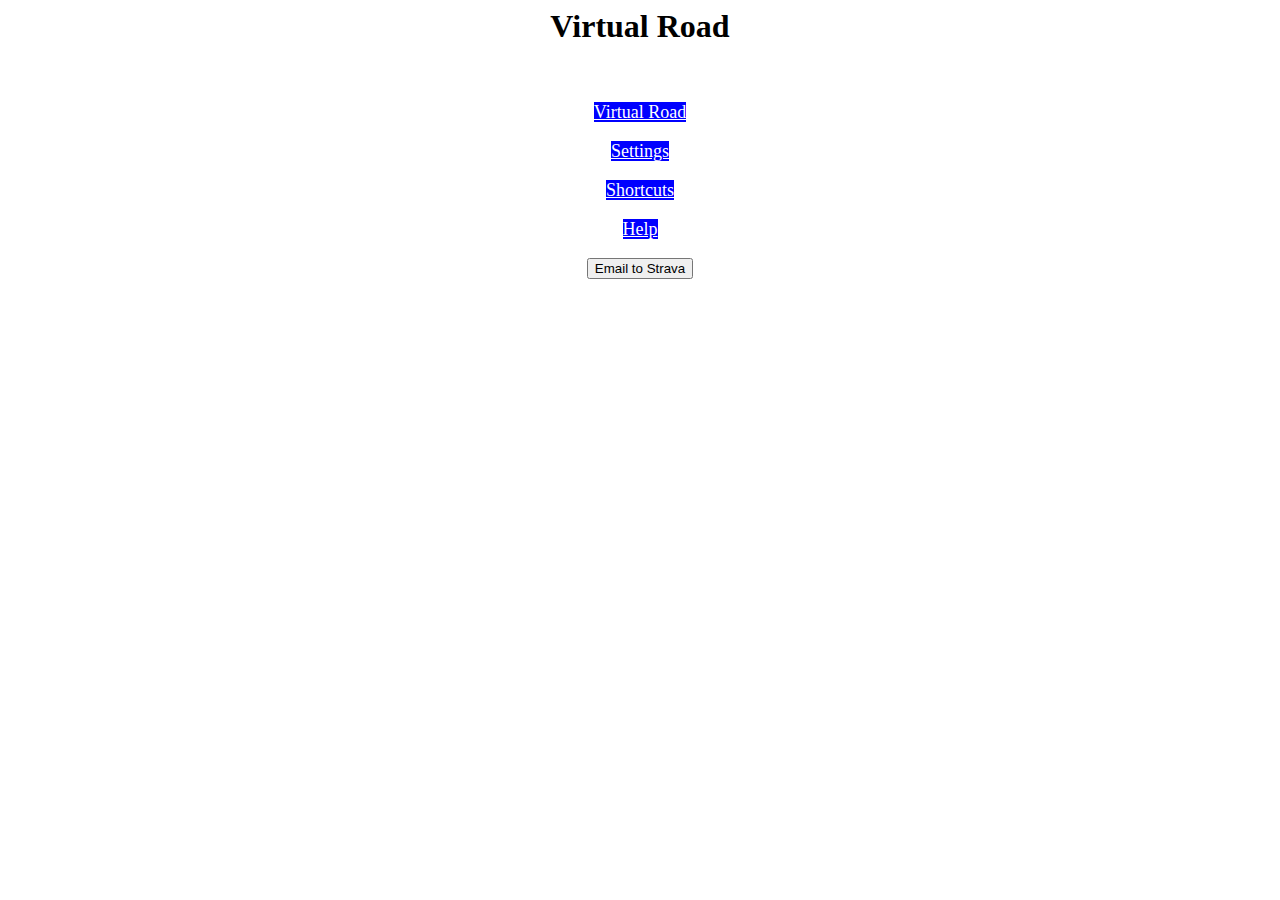
<file: index.html>
<h1 style="text-align: center;">Virtual Road</h1>
<!DOCTYPE html>
<html lang="en">
<head>
  <meta charset="UTF-8">
  <title>Cyclecomputer</title>
</head>
<body>
  
  
    <br><br>
    <center>
 <!--a style="font-size:large;background-color: blue; color: white;"  href="cyclecomputer/vroadFS.html">Full Screen</a>  <br><br>
 <a style="font-size:large;background-color: blue; color: white;"  href="cyclecomputer/vroadFSTop.html">Full Screen TOP</a>  <br><br-->
 <a style="font-size:large;background-color: blue; color: white;"  href="cyclecomputer/vroadWO.html">Virtual Road</a>  <br><br>
          <a style="font-size:large;background-color: blue; color: white;"  href="cyclecomputer/prefs.html">Settings</a> <br><br> 
        <a style="font-size:large;background-color: blue; color: white;"  href="cyclecomputer/shortcuts.html">Shortcuts</a> <br><br> 
         <a style="font-size:large;background-color: blue; color: white;"  href="cyclecomputer/help.html">Help</a> <br><br> 
         <!--a style="font-size:large;background-color: blue; color: white;"  href="https://www.strava.com/dashboard">Strava</a> <br><br>
        <a style="font-size:large;background-color: blue; color: white;"  href="https://www.zwiftworkout.com/">Workout Editor</a> <br><br-->
       
 <form action="mailto:stravaupload@gotoes.org&subject=Virtual Bike RIde " method="post" enctype="text/plain">
     <!--a href="mailto:stravaupload@gotoes.org&subject=Virtual Bike RIde ">Send Email</a-->
  
  <input type="submit" name="submit" value="Email to Strava">
         </center>
    </body>
</file>
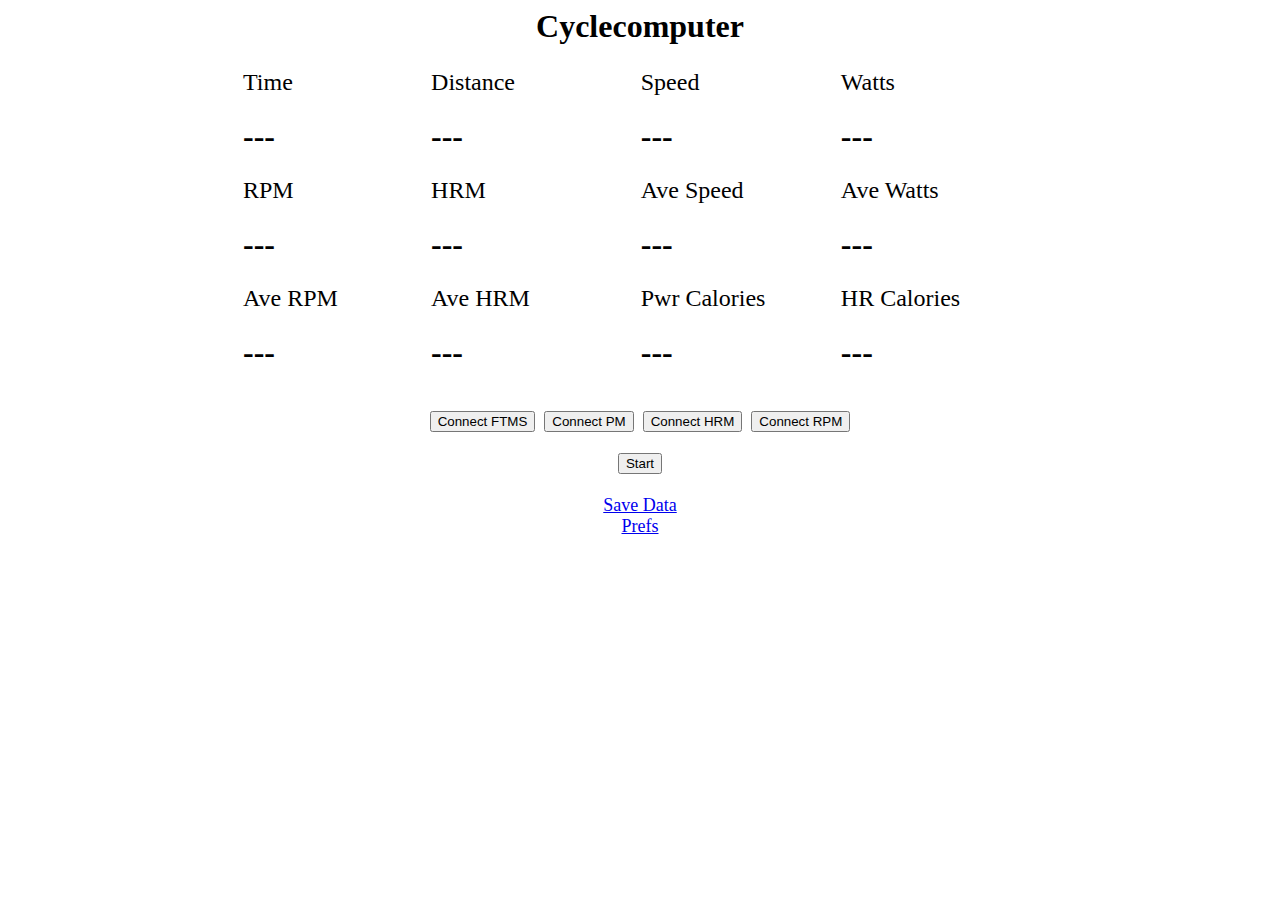
<file: cyclecomputer/index.html>
<h1 style="text-align: center;">Cyclecomputer</h1>
<!DOCTYPE html>
<html lang="en">
<head>
  <meta charset="UTF-8">
  <title>Cyclecomputer</title>
</head>
<body>
  
 
  <script type="module"  src="./cyclecomputer.js"></script>
<table style="width: 800px; margin-left: auto; margin-right: auto;">
<tbody>
<tr style="font-size:x-large;text-align: left;height: 20px;">
<td style="width: 25px; height: 15px;">Time</td>
<td style="width: 25px; height: 15px;">Distance</td>
<td style="width: 25px; height: 15px;">Speed</td>
<td style="width: 25px; height: 15px;">Watts</td>
</tr>
<tr style="font-size:xx-large;text-align: left;height: 75px;">
<td style="width: 75px; height: 75px;"><label id="timelbl" for="timelbl"><strong>---</strong></label></td>
<td style="width: 75px; height: 75px;"><label id="distance" for="distance"><strong>---</strong></label></td>
<td style="width: 75px; height: 75px;"><label id="speed" for="speed"><strong>---</strong></label></td>
<td style="width: 75px; height: 75px;"><label id="watts" for="watts"><strong>---</strong></label></td>
</tr>
<tr style="font-size:x-large;text-align: left;height: 25px;">
<td style="width: 25px; height: 15px;">RPM</td>
<td style="width: 25px; height: 15px;">HRM</td>
<td style="width: 25px; height: 15px;">Ave Speed</td>
<td style="width: 25px; height: 15px;">Ave Watts</td>
</tr>
<tr style="font-size:xx-large;text-align: left;height: 75px;">
<td style="width: 75px; height: 75px;"><label id="rpm" for="rpm"><strong>---</strong></label></td>
<td style="width: 75px; height: 75px;"><label id="hr" for="hr"><strong>---</strong></label></td>
<td style="width: 75px; height: 75px;"><label id="avespeed" for="avespeed"><strong>---</strong></label></td>
<td style="width: 75px; height: 75px;"><label id="avewatts" for="avewatts"><strong>---</strong></label></td>
</tr>
<tr style="font-size:x-large;text-align: left;height: 25px;">
<td style="width: 25px; height: 15px;">Ave RPM</td>
<td style="width: 25px; height: 15px;">Ave HRM</td>
<td style="width: 25px; height: 15px;">Pwr Calories</td>
<td style="width: 25px; height: 15px;">HR Calories</td>
</tr>
<tr style="font-size:xx-large;text-align: left;height: 75px;">
<td style="width: 75px; height: 75px;"><label id="averpm" for="averpm"><strong>---</strong></label></td>
<td style="width: 75px; height: 75px;"><label id="avehr" for="avehr"><strong>---</strong></label></td>
<td style="width: 75px; height: 75px;"><label id="pcal" for="pcal"><strong>---</strong></label></td>
<td style="width: 75px; height: 30px;"><label id="hrcal" for="hrcal"><strong>---</strong></label></td>
</tr>
</tbody>
</table>
  
<p id="btns"style="font-size:large;text-align: center;">
   <button onclick="functionToExecute()">Connect FTMS</button>&nbsp;
     <button onclick="connectPM()">Connect PM</button>&nbsp;
    <button onclick="connectHRM()">Connect HRM</button>&nbsp;
   <button onclick="connectRPM()">Connect RPM</button><br><br>
   <button onclick="startTimer()" id="timer" for="timer">Start</button><br><br>
     <!-- Download link - defaults to # which means clicking it does nothing as no file download link has been assigned (yet) -->
    <!-- Note the use of the download attribute! It tells the browser to download the file, and what the default file name should be -->
    <a id="downloadLink" href="#" download="myFile.txt">Save Data</a><br>
    <a href="prefs.html">Prefs</a>
</p>
</file>
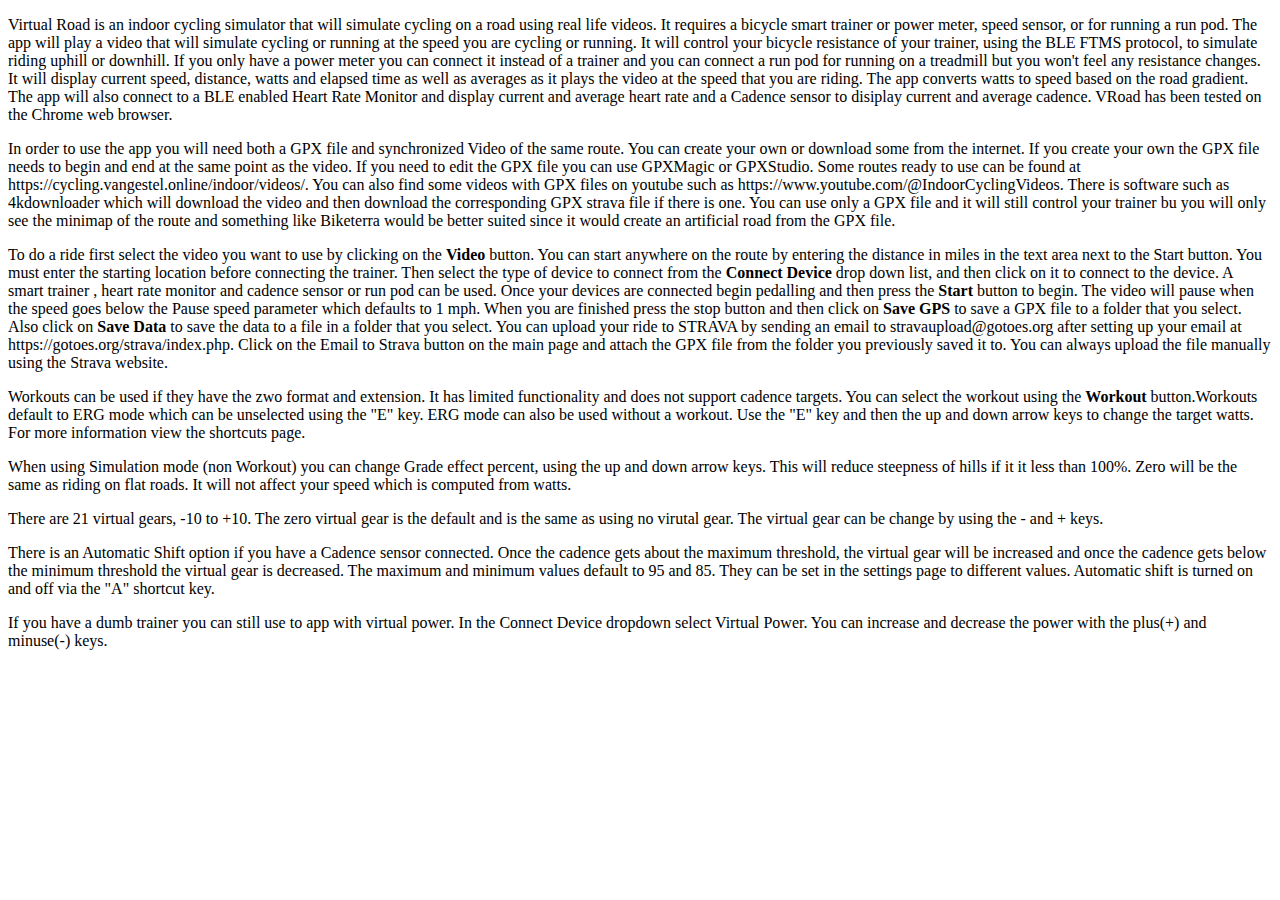
<file: cyclecomputer/help.html>
<!DOCTYPE html>
<html lang="en">
<head>
  <meta charset="UTF-8">
    
  <title>VRoad Help</title>
    
</head>
<body>
   
    	 <P>Virtual Road is an indoor cycling simulator that will simulate cycling on a road using real life videos. It requires a bicycle smart trainer or power meter, speed sensor, or for running a run pod. The app will play a video that will simulate cycling or running at the speed you are cycling or running.  It will control your bicycle resistance of your trainer, using the BLE FTMS protocol, to simulate riding uphill or downhill. If you only have a power meter you can connect it instead of a trainer and you can connect a run pod for running on a treadmill but you won't feel any resistance changes. It will display current speed, distance, watts and elapsed time as well as averages as it plays the video at the speed that you are riding. The app converts watts to speed based on the road gradient. The app will also connect to a BLE enabled Heart Rate Monitor and display current and average heart rate and a Cadence sensor to disiplay current and average cadence. VRoad has been tested on the Chrome web browser.
             <P>In order to use the app you will need both a GPX file and synchronized Video of the same route. You can create your own or download some from the internet. If you create your own the GPX file needs to begin and end at the same point as the video. If you need to edit the GPX file you can use GPXMagic or GPXStudio. Some routes ready to use  can be found at https://cycling.vangestel.online/indoor/videos/. You can also find some videos with GPX files on youtube such as https://www.youtube.com/@IndoorCyclingVideos. There is software such as 4kdownloader which will download the video and then download the corresponding GPX strava file if there is one. You can use only a GPX file and it will still control your trainer bu you will only see the minimap of the route and something like Biketerra would be better suited since it would create an artificial road from the GPX file.
             
		<P> To do a ride first select the video you want to use by clicking on the <b>Video</b> button. You can start anywhere on the route by entering the distance in miles in the text area next to the Start button. You must enter the starting location before connecting the trainer. Then select the type of device to connect from the <b>Connect Device</b> drop down list, and then click on it to connect to the device. A smart trainer , heart rate monitor and cadence sensor or run pod can be used.  
		  Once your devices are connected begin pedalling and then press the <b>Start</b> button to begin. The video will pause when the speed goes below the Pause speed parameter which defaults to 1 mph.
		When you are finished press the stop button and then click on <b>Save GPS</b> to save a GPX file to a folder that you select. Also click on <b>Save Data</b> to save the data to a file in a folder that you select. 
			
		You can  upload your ride to STRAVA by sending an email  to stravaupload@gotoes.org after setting up your email at  https://gotoes.org/strava/index.php. Click on the Email to Strava button on the main page and attach the GPX file from the folder you previously saved it to. You can always upload the file manually using the Strava website.
		<!--P>The app requires a GPX file with accurate elevation. I recommend a GPX file from Strava which has been tested and formats may not work. The GPX file needs to be editted to remove statements before the trkseg.
		The GPX file should be placed in the folder (webserver)/cyclecomputer/videos. 
		
		The app also requires an MP4 video file which is synchronized with the GPX file and placed in the same folder at your GPX file. The video will speed up and slow down to match the speed you are riding.
		The MP4 file should be named the same as the GPX file only replacing the .GPX with .MP4.</P-->
		
		
		

            <P>Workouts can be used if they have the zwo format and extension. It has limited functionality and does not support cadence targets. You can select the workout using the <b>Workout</b> button.Workouts default to ERG mode which can be unselected using the "E" key. ERG mode can also be used without a workout. Use the "E" key and then the up and down arrow keys to change the target watts. For more information view the shortcuts page. </P>
    
    <P>When using Simulation mode (non Workout) you can change Grade effect percent, using the up and down arrow keys. This will reduce steepness of hills if it it less than 100%. Zero will be the same as riding on flat roads. It will not affect your speed which is computed from watts.</P>
  
     <P>There are 21 virtual gears, -10 to +10. The zero virtual gear is the default and is the same as using no virutal gear. The virtual gear can be change by using the - and + keys. </P>
    <P>There is an Automatic Shift option if you have a Cadence sensor connected. Once the cadence gets about the maximum threshold, the virtual gear will be increased and once the cadence gets below the minimum threshold the virtual gear is decreased. The maximum and minimum values default to 95 and 85. They can be set in the settings page to different values. Automatic shift is turned on and off via the "A" shortcut key.</P>
    <P> If you have a dumb trainer you can still use to app with virtual power. In the Connect Device dropdown select Virtual Power. You can increase and decrease the power with the plus(+) and minuse(-) keys. </P>
       </body>
</file>
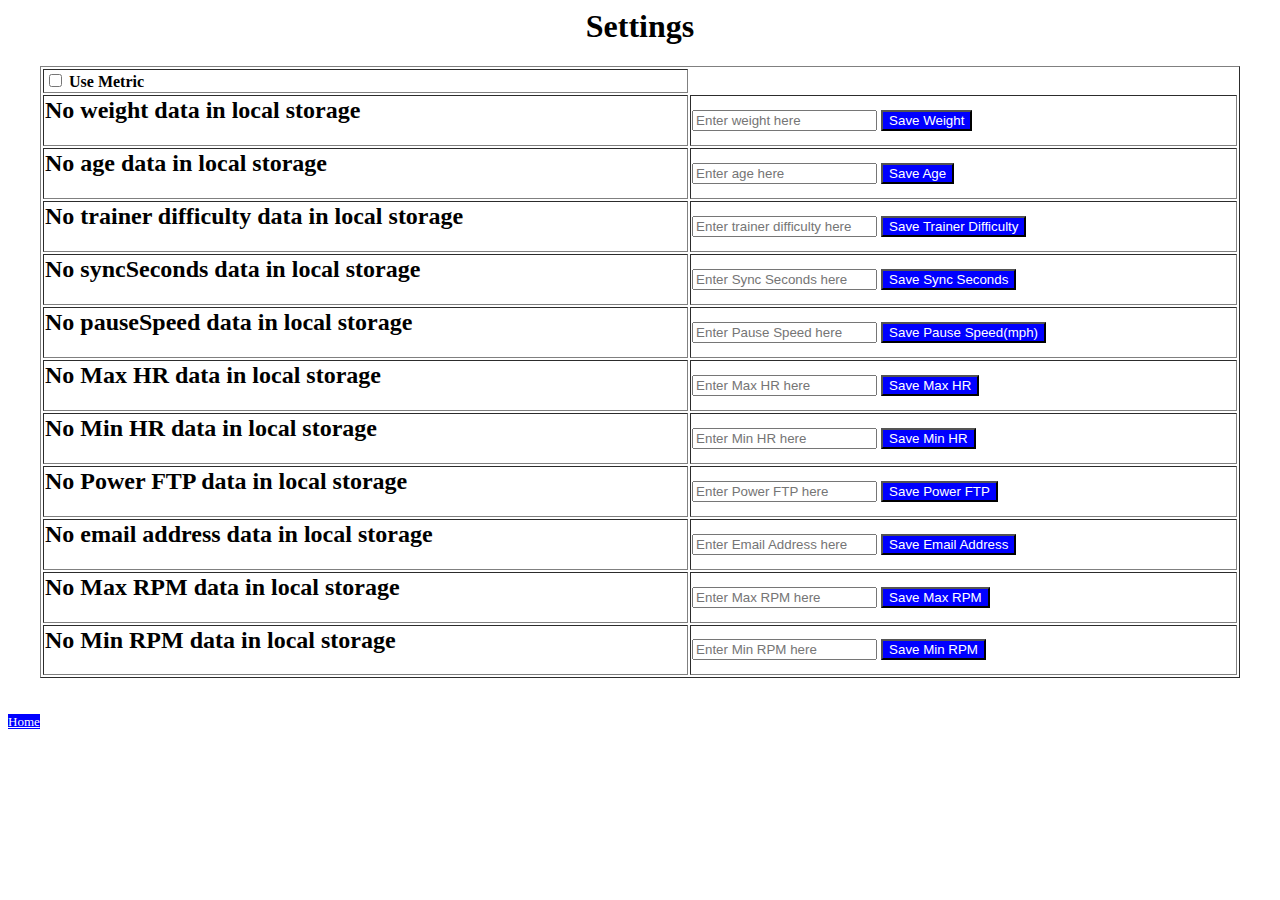
<file: cyclecomputer/prefs.html>
<h1 style="text-align: center;">Settings</h1>
<!DOCTYPE html>
<html lang="en">
<head>
  <meta charset="UTF-8">
  <title>Cyclecomputer</title>
</head>
<body>
    
    <table id="table1" border="1" style="width: 1200px; margin-left: auto; margin-right: auto;">
   
<tbody>
     <tr>
    <td>
        <label>
        <input type="checkbox" id="saveUseMetric"><b> Use Metric</b>
    </label>
        </td></tr>
    <tr>
    <td><h2 class="userWeight">Weight:</h2></td>
        <td><input type="text" class="weight" placeholder="Enter weight here"/>
  <button style="background-color: blue; color: white;" class="saveWeightBtn">Save Weight</button></td>
        
        <tr>
    <td><h2 class="userAge">Age:</h2></td>
             <td><input type="text" class="age" placeholder="Enter age here"/>
  <button style="background-color: blue; color: white;" class="saveAgeBtn">Save Age</button></td>
            
            <tr>
    <td><h2 class="userTrainerDifficulty">TrainerDifficulty:</h2></td>
       <td>      <input type="text"  class="trainerdifficulty" placeholder="Enter trainer difficulty here"/>
  <button style="background-color: blue; color: white;"  class="saveTDBtn">Save Trainer Difficulty</button></td>
                
            <tr>
    <td> <h2 class="usersyncSeconds">syncSeconds:</h2></td>
     <td>            <input  type="text" class="syncSeconds" placeholder="Enter Sync Seconds here"/>
  <button style="background-color: blue; color: white;" class="saveSSBtn">Save Sync Seconds</button></td>
                
                <tr>
    <td> <h2 class="userpauseSpeed">pauseSpeed:</h2></td>
     <td>                  <input type="text" class="pauseSpeed" placeholder="Enter Pause Speed here"/>
  <button style="background-color: blue; color: white;" class="savePSBtn">Save Pause Speed(mph)</button></td>
                    
                    <tr>
    <td> <h2 class="usermaxHR">maxHR:</h2></td>
        <td>                  <input type="text" class="maxHR" placeholder="Enter Max HR here"/>
  <button style="background-color: blue; color: white;" class="saveMaxHRBtn">Save Max HR</button></td>
                        
                        <tr>
    <td> <h2 class="userminHR">minHR:</h2></td>
              <td>                <input type="text" class="minHR" placeholder="Enter Min HR here"/>
  <button style="background-color: blue; color: white;" class="saveMinHRBtn">Save Min HR</button></td>
                            
                            <tr>
    <td> <h2 class="userpowerFTP">powerFTP:</h2></td>
                  <td>                 <input type="text" class="powerFTP" placeholder="Enter Power FTP here"/>
  <button style="background-color: blue; color: white;" class="savePowerFTPBtn">Save Power FTP</button></td>
                                
                                <tr>
    <td> <h2 class="userEmailAddress">emailAddress:</h2></td>
                 <td>           <input type="text" class="emailAddress" placeholder="Enter Email Address here"/>
  <button style="background-color: blue; color: white;" class="saveEmailAddressBtn">Save Email Address</button></td>
                                    
                                      <!--tr>
                                           <td> <h2 class="userCoefficientRR">coefficientRR:</h2></td>
                  <td>           <input type="text" class="coefficientRR" placeholder="Enter coefficientRR here"/>
  <button style="background-color: blue; color: white;" class="savecoefficientRRBtn">Save coefficientRR</button></td>                                        
                                      <tr>
                                           <td> <h2 class="userCoefficientWR">coefficientWR:</h2></td>
                    <td>           <input type="text" class="coefficientWR" placeholder="Enter coefficientWR here"/>
  <button style="background-color: blue; color: white;" class="savecoefficientWRBtn">Save coefficientWR</button></td>
</tr-->

                                     <tr>
         <td> <h2 class="userMaxRpm">AutoShift Max RPM:</h2></td>
                  <td>           <input type="text" class="maxRPM" placeholder="Enter Max RPM here"/>
  <button style="background-color: blue; color: white;" class="saveMaxRPMBtn">Save Max RPM</button></td>                                        
                                      <tr>
        <td> <h2 class="userMinRpm">AutoShift Min RPM:</h2></td>
                  <td>           <input type="text" class="minRPM" placeholder="Enter Min RPM here"/>
  <button style="background-color: blue; color: white;" class="saveMinRPMBtn">Save Min RPM</button></td>                                           
</tr>
    
    </tbody>
        </table>
      <script>

           const checkbox = document.getElementById('saveUseMetric');

        // Load saved state on page load
        checkbox.checked = localStorage.getItem('checkboxState') === 'true';

        // Save state when checkbox is clicked
        checkbox.addEventListener('change', () => {
            localStorage.setItem('checkboxState', checkbox.checked);
        });

const userWeightText = document.querySelector('.userWeight');
const userAgeText = document.querySelector('.userAge');
const userTrainerDifficultyText = document.querySelector('.userTrainerDifficulty');
const userPauseSpeedText = document.querySelector('.userpauseSpeed');
const userSyncSecondsText = document.querySelector('.usersyncSeconds');
          const userMaxHRText = document.querySelector('.usermaxHR');
          const userMinHRText = document.querySelector('.userminHR');
          const userPowerFTPText = document.querySelector('.userpowerFTP');
          const userEmailAddressText = document.querySelector('.userEmailAddress');
          const userCoefficientRRText = document.querySelector('.userCoefficientRR');
           const userCoefficientWRText = document.querySelector('.userCoefficientWR');
           const userMaxRPMText = document.querySelector('.userMaxRPM');
           const userMinRPMText = document.querySelector('.userMinRPM');
          
const saveAgeButton = document.querySelector('.saveAgeBtn');
const saveWeightButton = document.querySelector('.saveWeightBtn');
const saveTDButton = document.querySelector('.saveTDBtn');
 const saveSSButton = document.querySelector('.saveSSBtn');
const savePSButton = document.querySelector('.savePSBtn');
           const saveMaxHRButton = document.querySelector('.saveMaxHRBtn');
const saveMinHRButton = document.querySelector('.saveMinHRBtn');
           const savePowerFTPButton = document.querySelector('.savePowerFTPBtn');
           const saveEmailAddressButton = document.querySelector('.saveEmailAddressBtn');
           const saveCoefficientRRButton = document.querySelector('.saveCoefficientRRBtn');
          const saveCoefficientWRButton = document.querySelector('.saveCoefficientWRBtn');
           const saveMaxRPMButton = document.querySelector('.saveMaxRPMBtn');
          const saveMinRPMButton = document.querySelector('.saveMinRPMBtn');


          

          
    saveAgeButton.addEventListener('click', () => {
  const userAge = document.querySelector('.age').value;
  userAgeText.textContent = "Age: "+userAge;
  localStorage.setItem('.age', userAge);
});
          
     
               saveWeightButton.addEventListener('click', () => {
  const userWeight = document.querySelector('.weight').value;
  userWeightText.textContent = "Weight: "+userWeight;
  localStorage.setItem('.weight', userWeight);
});
          
              saveTDButton.addEventListener('click', () => {
  const trainerDifficulty = document.querySelector('.trainerDifficulty').value;
  userTrainerDifficultyText.textContent = "Trainer Difficulty: "+trainerDifficulty+"%";
  localStorage.setItem('.trainerDifficulty', trainerDifficulty);
});
                      saveSSButton.addEventListener('click', () => {
  const syncSeconds = document.querySelector('.syncSeconds').value;
  userSyncSecondsText.textContent = "Sync Seconds: "+syncSeconds;
  localStorage.setItem('.syncSeconds', syncSeconds);
});
                      savePSButton.addEventListener('click', () => {
  const pauseSpeed = document.querySelector('.pauseSpeed').value;
  userPauseSpeedText.textContent = "Pause Speed: "+pauseSpeed;
  localStorage.setItem('.pauseSpeed', pauseSpeed);
});

                saveMaxHRButton.addEventListener('click', () => {
  const maxHR = document.querySelector('.maxHR').value;
  userMaxHRText.textContent =  "Max HR: "+maxHR;
  localStorage.setItem('.maxHR', maxHR);
});
                          saveMinHRButton.addEventListener('click', () => {
  const minHR = document.querySelector('.minHR').value;
  userMinHRText.textContent =  "Min HR: "+minHR;
  localStorage.setItem('.minHR', minHR);
});
                          savePowerFTPButton.addEventListener('click', () => {
  const powerFTP = document.querySelector('.powerFTP').value;
  userPowerFTPText.textContent = "Power FTP: "+powerFTP;
  localStorage.setItem('.powerFTP', powerFTP);
});
          
                          saveEmailAddressButton.addEventListener('click', () => {
  const emailAddress = document.querySelector('.emailAddress').value;
  userEmailAddressText.textContent = "Email Address: "+emailAddress;
  localStorage.setItem('.emailAddress', emailAddress);
});
/*
                                 saveCoefficientRRButton.addEventListener('click', () => {
  const coefficientRR = document.querySelector('.coefficientRR').value;
  userCoefficientRRText.textContent = "coefficientRR: "+coefficientRR;
  localStorage.setItem('.coefficientRR', coefficientRR);
});
                                saveCoefficientWRButton.addEventListener('click', () => {
  const coefficientWR = document.querySelector('.coefficientWR').value;
  userCoefficientWRText.textContent = "coefficientWR: "+coefficientWR;
  localStorage.setItem('.coefficientWR', coefficientWR);
});
          */
          
    saveMaxRPMButton.addEventListener('click', () => {
  const maxRPM = document.querySelector('.maxRPM').value;
  userMaxRPMText.textContent = "Max RPM: "+maxRPM;
  localStorage.setItem('.maxRPM', maxRPM);
});

             saveMinRPMButton.addEventListener('click', () => {
  const minRPM = document.querySelector('.minRPM').value;
  userMinRPMText.textContent = "Min RPM: "+minRPM;
  localStorage.setItem('.minRPM', minRPM);
});
       
          
          
           function displayUserWeight() {
  const weightFromLocalStorage = localStorage.getItem('.weight');

  if (weightFromLocalStorage) {
    userWeightText.textContent = "Weight: "+weightFromLocalStorage;
  } else {
    userWeightText.textContent = 'No weight data in local storage';
  }

}


   function displayUserAge() {
  const ageFromLocalStorage = localStorage.getItem('.age');

  if (ageFromLocalStorage) {
    userAgeText.textContent = "Age: "+ageFromLocalStorage;
  } else {
    userAgeText.textContent = 'No age data in local storage';
  }
}


     function displayTD() {
  const TDFromLocalStorage = localStorage.getItem('.trainerDifficulty');

  if (TDFromLocalStorage) {
    userTrainerDifficultyText.textContent = "Trainer Difficulty: "+TDFromLocalStorage+"%";
  } else {
    userTrainerDifficultyText.textContent = 'No trainer difficulty data in local storage';
  }
}

     function displaySS() {
  const SSFromLocalStorage = localStorage.getItem('.syncSeconds');

  if (SSFromLocalStorage) {
    userSyncSecondsText.textContent = "Sync Seconds: "+SSFromLocalStorage;
  } else {
    userSyncSecondsText.textContent = 'No syncSeconds data in local storage';
  }
}

     function displayPS() {
  const PSFromLocalStorage = localStorage.getItem('.pauseSpeed');

  if (PSFromLocalStorage) {
    userPauseSpeedText.textContent = "Pause Speed: "+PSFromLocalStorage;
  } else {
    userPauseSpeedText.textContent = 'No pauseSpeed data in local storage';
  }
}
              function displayminHR() {
  const minHRFromLocalStorage = localStorage.getItem('.minHR');

  if (minHRFromLocalStorage) {
    userMinHRText.textContent = "Min HR: "+minHRFromLocalStorage;
  } else {
    userMinHRText.textContent = 'No Min HR data in local storage';
  }
}
              function displaymaxHR() {
  const maxHRFromLocalStorage = localStorage.getItem('.maxHR');

  if (maxHRFromLocalStorage) {
    userMaxHRText.textContent = "Max HR: "+maxHRFromLocalStorage;
  } else {
    userMaxHRText.textContent = 'No Max HR data in local storage';
  }
}    function displaypowerFTP() {
  const powerFTPFromLocalStorage = localStorage.getItem('.powerFTP');

  if (powerFTPFromLocalStorage) {
    userPowerFTPText.textContent = "Power FTP: "+powerFTPFromLocalStorage;
  } else {
    userPowerFTPText.textContent = 'No Power FTP  data in local storage';
  }
}
          function displayEmailAddress() {
  const emailAddressFromLocalStorage = localStorage.getItem('.emailAddress');

  if (emailAddressFromLocalStorage) {
    userEmailAddressText.textContent = "Email Address: "+emailAddressFromLocalStorage;
  } else {
    userEmailAddressText.textContent = 'No email address data in local storage';
  }
}
/*
              function displayCoefficientRR() {
  const coefficientRRFromLocalStorage = localStorage.getItem('.coefficientRR');

  if (coefficientRRFromLocalStorage) {
    userCoefficientRRText.textContent = "coefficientRR: "+coefficientRRFromLocalStorage;
  } else {
    userCoefficientRRText.textContent = 'No coefficientRR data in local storage';
  }
}
  function displayCoefficientWR() {
  const coefficientWRFromLocalStorage = localStorage.getItem('.coefficientWR');

  if (coefficientWRFromLocalStorage) {
    userCoefficientWRText.textContent = "coefficientWR: "+coefficientWRFromLocalStorage;
  } else {
    userCoefficientWRText.textContent = 'No coefficientWR data in local storage';
  }
}
          */
          
    function displayMaxRPM() {
  const maxRPMFromLocalStorage = localStorage.getItem('.maxRPM');

  if (maxRPMFromLocalStorage) {
    userMaxRPMText.textContent = "Max RPM: "+maxRPMFromLocalStorage;
  } else {
    userMaxRPMText.textContent = 'No Max RPM data in local storage';
  }
}
            function displayMinRPM() {
  const minRPMFromLocalStorage = localStorage.getItem('.minRPM');

  if (minRPMFromLocalStorage) {
    userMinRPMText.textContent = "Min RPM: "+minRPMFromLocalStorage;
  } else {
    userMinRPMText.textContent = 'No Min RPM data in local storage';
  }
}
          displayUserWeight();
          displayUserAge();
          displayTD();
          displaySS();
          displayPS();
           displayminHR();
           displaymaxHR();
           displaypowerFTP();
          displayEmailAddress();
          //displayCoefficientRR();
         //  displayCoefficientWR();
          displayMaxRPM();
          displayMinRPM();
</script>
  
    <br><br>
 <a style="font-size:small;background-color: blue; color: white;"  href="../index.html">Home</a>  
    </body>
</file>
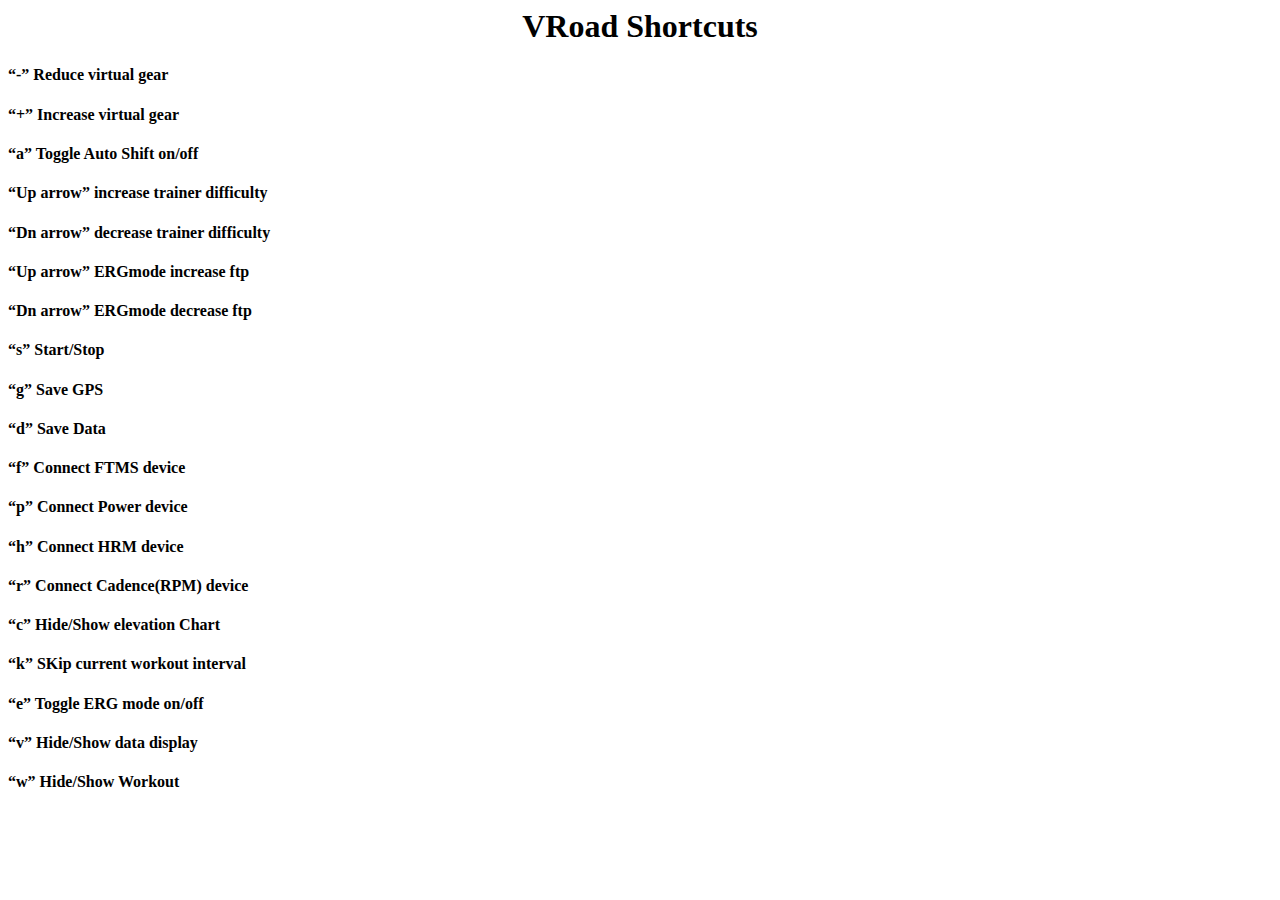
<file: cyclecomputer/shortcuts.html>
<h1 style="text-align: center;">VRoad Shortcuts</h1>
<!DOCTYPE html>
<html lang="en">
<head>
  <meta charset="UTF-8">
  <title>Cyclecomputer Shortcuts</title>
</head>
<body>
  
<h2 vRoad Shortcuts</h2>

<h4>  “-” Reduce virtual gear</h4>
<h4> “+” Increase virtual gear</h4>
<h4> “a” Toggle Auto Shift on/off</h4>
<h4> “Up arrow” increase trainer difficulty</h4>
<h4> “Dn arrow” decrease trainer difficulty</h4>
<h4> “Up arrow” ERGmode increase ftp</h4>
<h4> “Dn arrow” ERGmode decrease ftp</h4>
<h4> “s” Start/Stop</h4>
<h4> “g” Save GPS</h4>
<h4> “d” Save Data</h4>
<h4> “f” Connect FTMS device</h4>
<h4> “p” Connect Power device</h4>
<h4> “h” Connect HRM device</h4>
<h4> “r” Connect Cadence(RPM) device</h4>
<h4> “c” Hide/Show elevation Chart</h4>
<h4> “k” SKip current workout interval</h4>
<h4> “e” Toggle ERG mode on/off</h4>
<h4> “v” Hide/Show data display</h4>
<h4> “w” Hide/Show Workout</h4>

   
    </body>
    </html>
</file>
